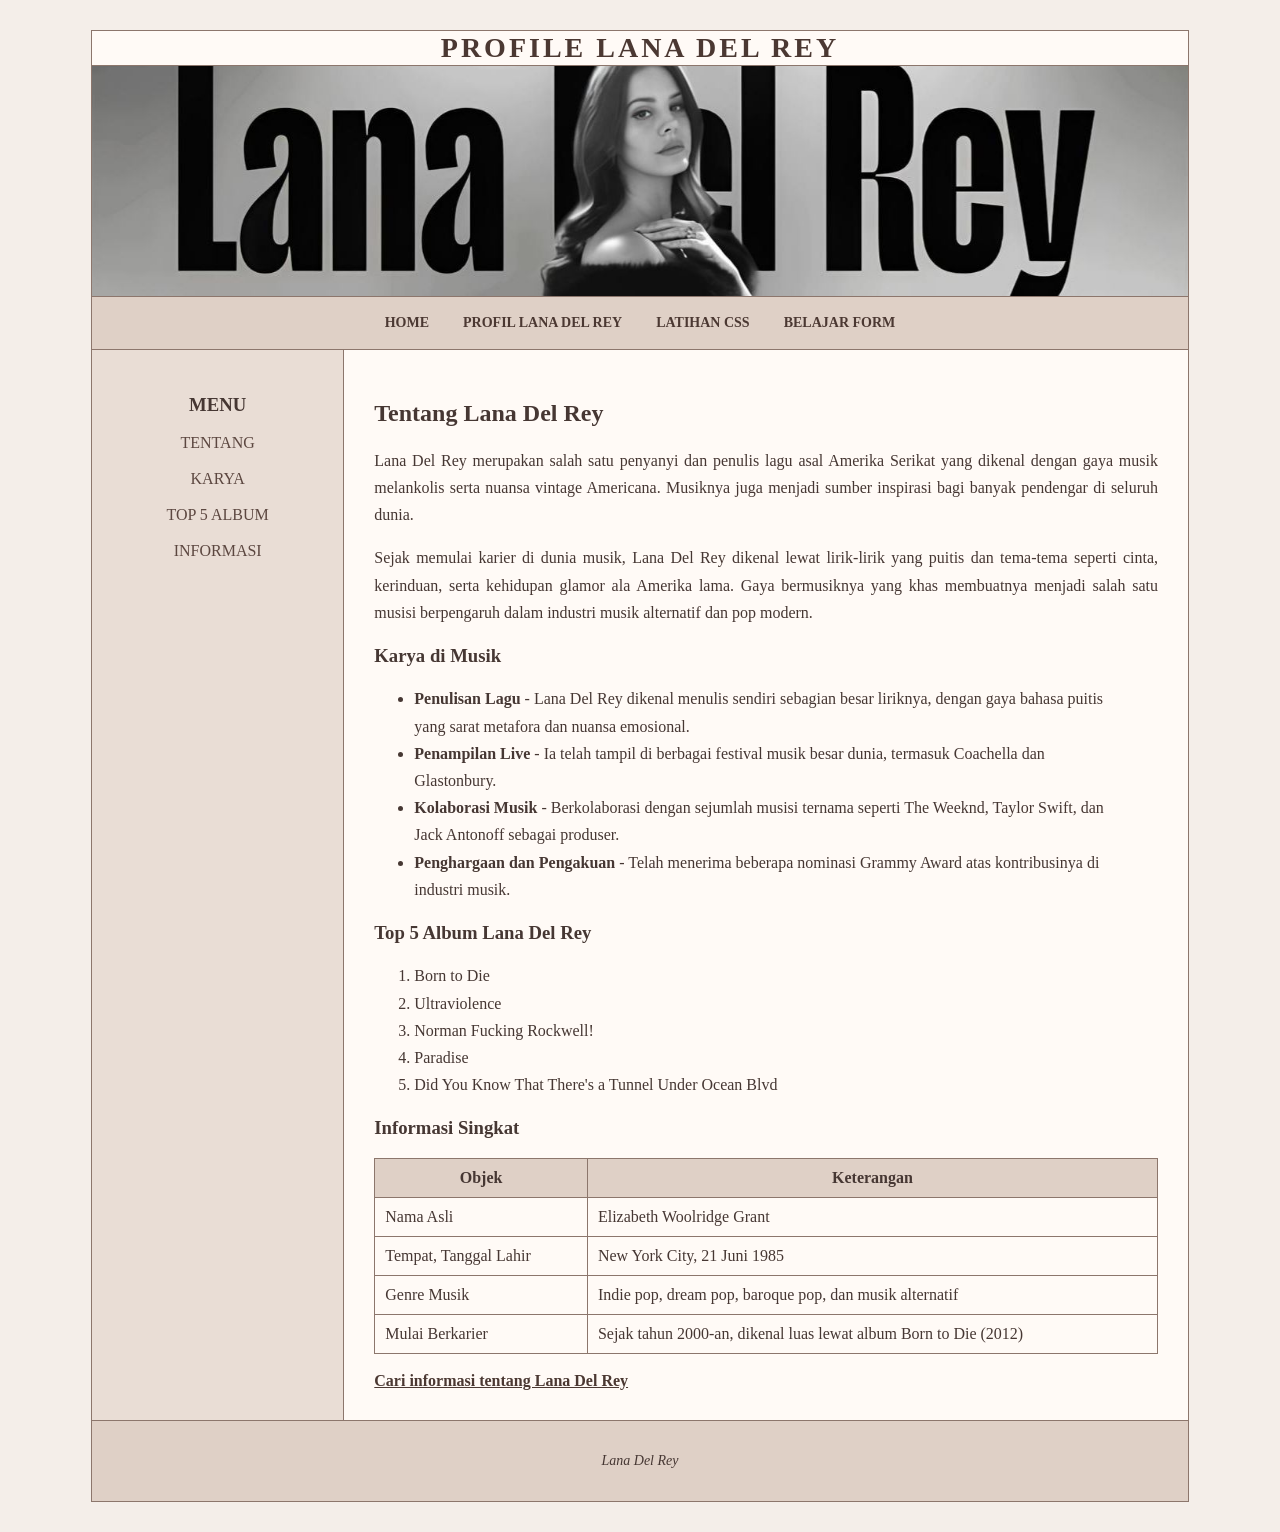
<file: index.html>
<!DOCTYPE html>
<html lang="id">
<head>
    <meta charset="UTF-8">
    <meta name="viewport" content="width=device-width, initial-scale=1.0">
    <title>Lana Del Rey</title>

    <style>
        body {
            margin: 0;
            padding: 30px;
            background-color: #f4eee9;
            font-family: Georgia, "Times New Roman", serif;
            color: #463733;
        }

        .container {
            width: 90%;
            max-width: 1100px;
            margin: auto;
        }

        /* JUDUL WEBSITE */
        .judul-tugas {
            text-align: center;
            font-size: 28px;
            font-weight: bold;
            letter-spacing: 3px;
            margin-bottom: 20px;
            color: #4b3832;
        }

        /* TABEL UTAMA */
        .website {
            width: 100%;
            border-collapse: collapse;
            background-color: #fffaf6;
        }

        .website td {
            border: 1px solid #8c766c;
        }

        /* HEADER FOTO */
        .header {
            height: 230px;
            padding: 0;
            overflow: hidden;
        }

        .header img {
            width: 100%;
            height: 230px;
            object-fit: cover;
            display: block;
        }

        /* MENU NAVIGASI UTAMA */
        .main-menu {
            height: 50px;
            text-align: center;
            background-color: #dfd0c6;
        }

        .main-menu a {
            display: inline-block;
            text-decoration: none;
            color: #4b3832;
            font-weight: bold;
            font-size: 14px;
            margin: 0 15px;
            padding: 16px 0;
        }

        .main-menu a:hover {
            text-decoration: underline;
        }

        /* SIDEBAR */
        .sidebar {
            width: 23%;
            padding: 25px 20px;
            vertical-align: top;
            background-color: #e9ddd5;
            text-align: center;
        }

        .sidebar ul {
            list-style: none;
            padding: 0;
        }

        .sidebar li {
            margin: 18px 0;
        }

        .sidebar a {
            text-decoration: none;
            color: #5c4740;
        }

        .sidebar a:hover {
            text-decoration: underline;
        }

        /* ISI KONTEN */
        .isi-konten {
            width: 77%;
            padding: 30px;
            vertical-align: top;
            background-color: #fffaf6;
        }

        .isi-konten h1 {
            text-align: center;
            color: #4b3832;
        }

        .isi-konten img {
            display: block;
            margin: 0 auto 20px auto;
            border-radius: 6px;
        }

        .isi-konten p {
            line-height: 1.7;
            text-align: justify;
        }

        .isi-konten ul,
        .isi-konten ol {
            max-width: 700px;
            line-height: 1.7;
        }

        /* TABEL INFORMASI */
        .informasi {
            width: 100%;
            border-collapse: collapse;
            margin-top: 15px;
        }

        .informasi th {
            background-color: #dfd0c6;
            padding: 10px;
            border: 1px solid #8c766c;
        }

        .informasi td {
            padding: 10px;
            border: 1px solid #8c766c;
        }

        /* TAUTAN DI DALAM KONTEN */
        .isi-konten a {
            color: #4b3832;
            font-weight: bold;
        }

        /* FOOTER */
        .footer {
            height: 50px;
            text-align: center;
            padding: 15px;
            background-color: #dfd0c6;
            font-size: 14px;
            font-style: italic;
        }

        /* TAMPILAN LAYAR KECIL */
        @media (max-width: 768px) {
            body {
                padding: 10px;
            }

            .judul-tugas {
                font-size: 20px;
                letter-spacing: 2px;
            }

            .header,
            .header img {
                height: 160px;
            }

            .main-menu {
                height: auto;
                padding: 10px;
            }

            .main-menu a {
                margin: 6px 8px;
                padding: 6px 0;
                font-size: 12px;
            }

            .sidebar,
            .isi-konten {
                display: block;
                width: auto;
                padding: 15px;
            }

            .sidebar ul {
                display: flex;
                flex-wrap: wrap;
                justify-content: center;
                gap: 12px;
            }

            .sidebar li {
                margin: 5px;
            }

            .informasi {
                font-size: 13px;
            }
        }
    </style>
</head>

<body>

    <div class="container">

        <table class="website">

            <!-- JUDUL WEBSITE -->
            <tr>
                <td colspan="2" class="judul-tugas">
                    PROFILE LANA DEL REY
                </td>
            </tr>

            <!-- HEADER FOTO -->
            <tr>
                <td colspan="2" class="header">
                    <img src="lana del.jpeg" alt="Lana Del Rey">
                </td>
            </tr>

            <!-- MENU NAVIGASI UTAMA -->
            <tr>
                <td colspan="2" class="main-menu">
                    <a href="index.html">HOME</a>
                    <a href="#tentang">PROFIL LANA DEL REY</a>
                    <a href="gayacss.html">LATIHAN CSS</a>
                    <a href="belajarform.html">BELAJAR FORM</a>
                </td>
            </tr>

            <!-- SIDEBAR DAN ISI KONTEN -->
            <tr>

                <!-- SIDEBAR -->
                <td class="sidebar">
                    <h3>MENU</h3>

                    <ul>
                        <li><a href="#tentang">TENTANG</a></li>
                        <li><a href="#karya">KARYA</a></li>
                        <li><a href="#album">TOP 5 ALBUM</a></li>
                        <li><a href="#informasi">INFORMASI</a></li>
                    </ul>
                </td>

                <!-- ISI KONTEN -->
                <td class="isi-konten">

                    <h2 id="tentang">Tentang Lana Del Rey</h2>

                    <p>
                        Lana Del Rey merupakan salah satu penyanyi dan
                        penulis lagu asal Amerika Serikat yang dikenal
                        dengan gaya musik melankolis serta nuansa vintage
                        Americana. Musiknya juga menjadi sumber inspirasi
                        bagi banyak pendengar di seluruh dunia.
                    </p>

                    <p>
                        Sejak memulai karier di dunia musik, Lana Del Rey
                        dikenal lewat lirik-lirik yang puitis dan tema-tema
                        seperti cinta, kerinduan, serta kehidupan glamor
                        ala Amerika lama. Gaya bermusiknya yang khas
                        membuatnya menjadi salah satu musisi berpengaruh
                        dalam industri musik alternatif dan pop modern.
                    </p>

                    <!-- KARYA -->
                    <h3 id="karya">Karya di Musik</h3>

                    <ul>
                        <li>
                            <strong>Penulisan Lagu</strong> -
                            Lana Del Rey dikenal menulis sendiri sebagian
                            besar liriknya, dengan gaya bahasa puitis yang
                            sarat metafora dan nuansa emosional.
                        </li>

                        <li>
                            <strong>Penampilan Live</strong> -
                            Ia telah tampil di berbagai festival musik
                            besar dunia, termasuk Coachella dan Glastonbury.
                        </li>

                        <li>
                            <strong>Kolaborasi Musik</strong> -
                            Berkolaborasi dengan sejumlah musisi ternama
                            seperti The Weeknd, Taylor Swift, dan
                            Jack Antonoff sebagai produser.
                        </li>

                        <li>
                            <strong>Penghargaan dan Pengakuan</strong> -
                            Telah menerima beberapa nominasi Grammy Award
                            atas kontribusinya di industri musik.
                        </li>
                    </ul>

                    <!-- TOP 5 ALBUM -->
                    <h3 id="album">Top 5 Album Lana Del Rey</h3>

                    <ol>
                        <li>Born to Die</li>
                        <li>Ultraviolence</li>
                        <li>Norman Fucking Rockwell!</li>
                        <li>Paradise</li>
                        <li>Did You Know That There's a Tunnel Under Ocean Blvd</li>
                    </ol>

                    <!-- INFORMASI SINGKAT -->
                    <h3 id="informasi">Informasi Singkat</h3>

                    <table class="informasi">
                        <tr>
                            <th>Objek</th>
                            <th>Keterangan</th>
                        </tr>

                        <tr>
                            <td>Nama Asli</td>
                            <td>Elizabeth Woolridge Grant</td>
                        </tr>

                        <tr>
                            <td>Tempat, Tanggal Lahir</td>
                            <td>New York City, 21 Juni 1985</td>
                        </tr>

                        <tr>
                            <td>Genre Musik</td>
                            <td>
                                Indie pop, dream pop, baroque pop,
                                dan musik alternatif
                            </td>
                        </tr>

                        <tr>
                            <td>Mulai Berkarier</td>
                            <td>
                                Sejak tahun 2000-an, dikenal luas lewat
                                album Born to Die (2012)
                            </td>
                        </tr>
                    </table>

                    <br>

                    <a href="https://www.google.com" target="_blank"
                       rel="noopener noreferrer">
                        Cari informasi tentang Lana Del Rey
                    </a>

                </td>
            </tr>

            <!-- FOOTER -->
            <tr>
                <td colspan="2" class="footer">
                    Lana Del Rey
                </td>
            </tr>

        </table>

    </div>

</body>
</html>
</file>
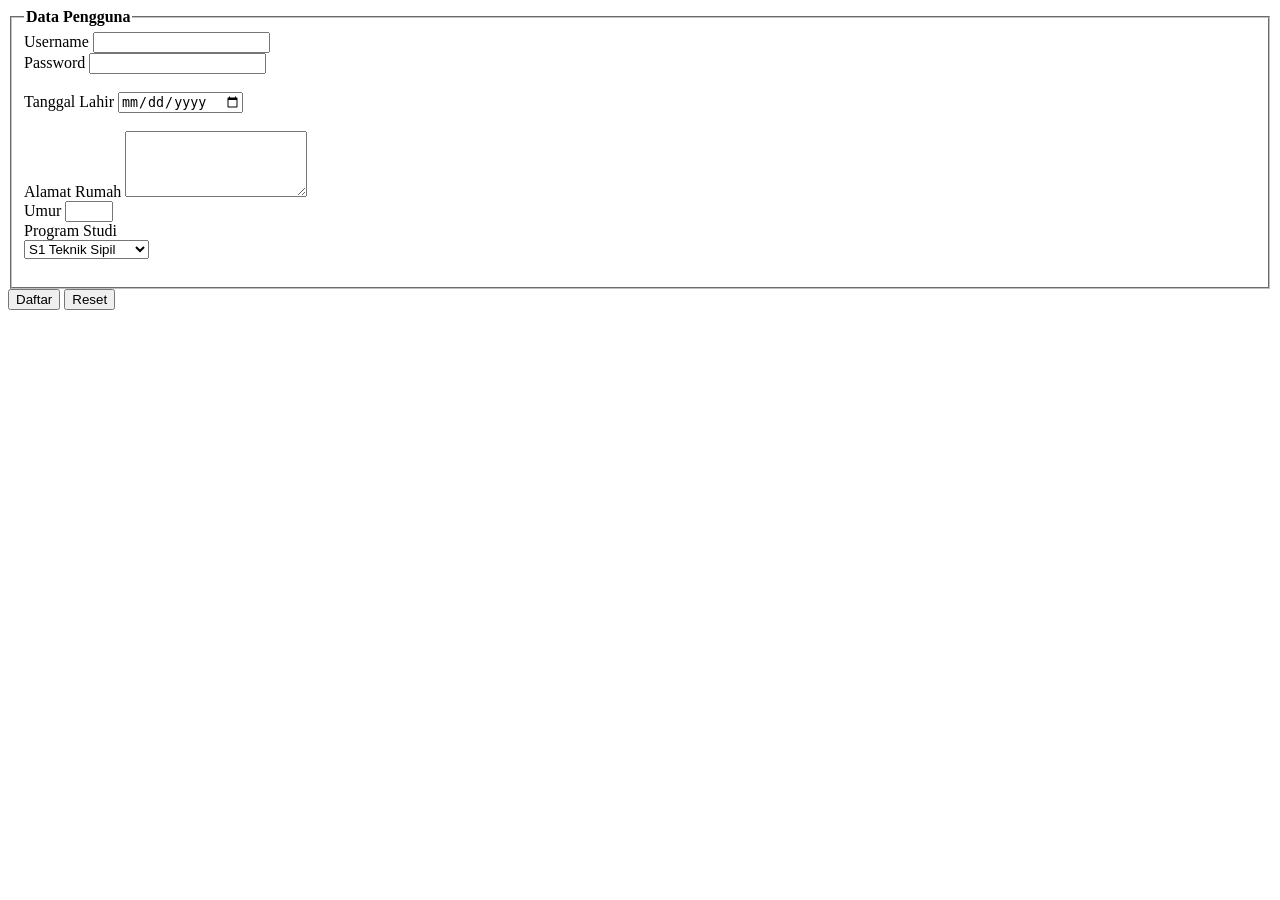
<file: belajarform.html>
<!DOCTYPE html>
<html lang="en">
<head>
    <meta charset="UTF-8">
    <meta name="viewport" content="width=device-width, initial-scale=1.0">
    <title>Belajar Membuat Form</title>
</head>
<body>
    <form action="#">
   
    <fieldset>
    <legend><b>Data Pengguna</b></legend>
    <label for="Username">Username</label>
    <input type="username" name="name" /><br />
    <label for="sandi"> Password </label>
    <input type="password" name="sandi" id="sandi" /><br /><br />
    <label for="tgllahir">Tanggal Lahir</label>
    <input type="date" name="tgllahir" id="tgllahir" /><br /><br />
    <label for="alamat">Alamat Rumah</label>
    <textarea name="alamat" id="alamat" cols="20" rows="4"> </textarea><br />
    <label for="umur">Umur</label>
    <input type="number" name="umur" id="umur" min="17" max="70" /><br />
    <label for="prodi">Program Studi</label><br />
    <select name="prodi" id="prodi"
        <option value="Manajemen">S1 Manajemen</option>
        <option value="Teknik Sipil">S1 Teknik Sipil</option>
        <option value="Sastra Inggris">S1 Sastra Inggris</option>
        <option value="Perpustakaan">S1 Perpustakaan</option>
        <option value="Farmasi">S1 Farmasi</option></select><br /><br />
    </fieldset>
    <button type="submit" name="btnDaftar">Daftar</button>
    <input type="reset" value="Reset" name="btnReset" />
</form>
</body>
</html>
</file>
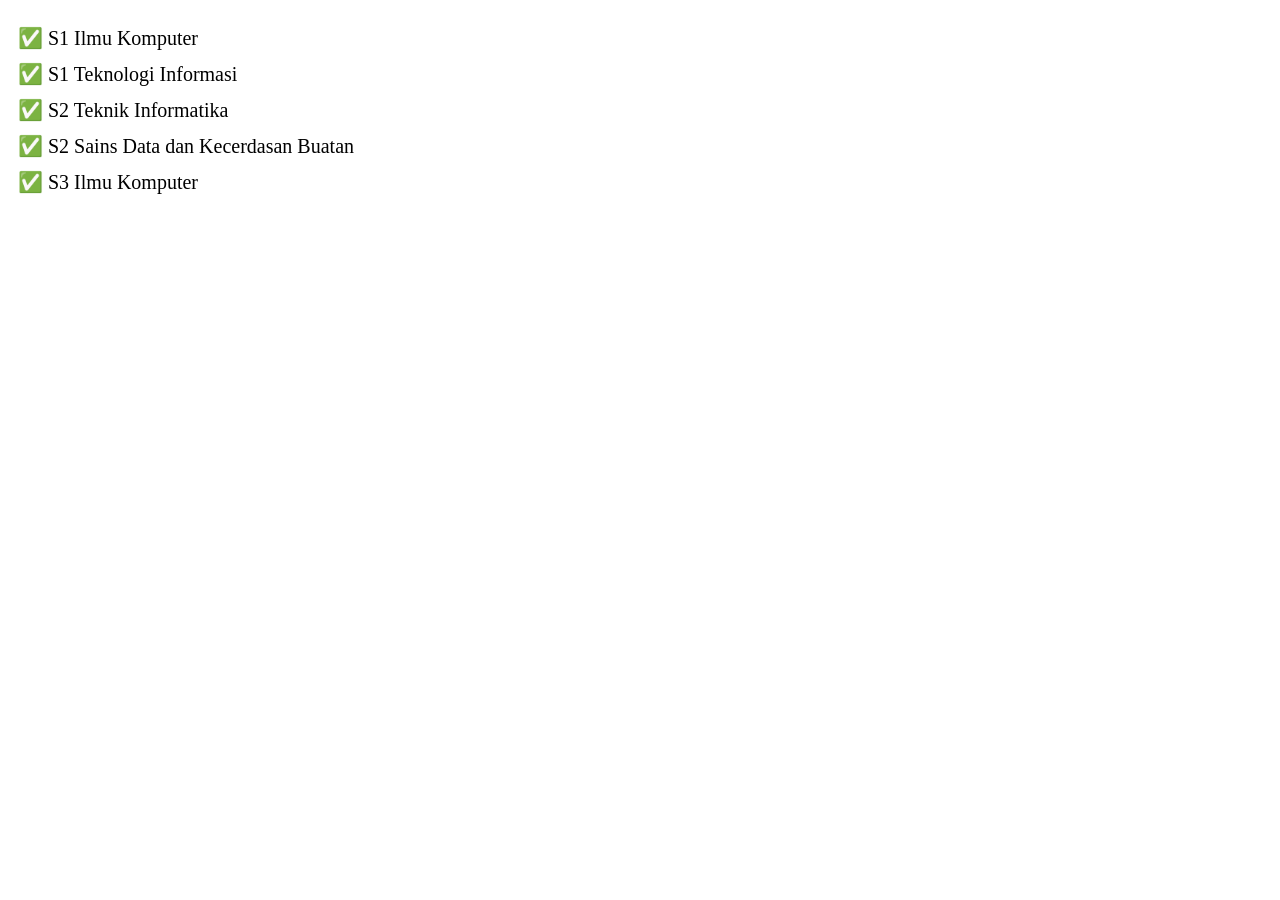
<file: gayacss.html>
<!DOCTYPE html>
<html lang="id">
<head>
<meta charset="UTF-8">
<meta name="viewport" content="width, initial-scale=1.0"/>
<title>Latihan CSS</title>
<style>
  ul.emoji {
    list-style-type: "✅ ";
    font-size: 20px;
    line-height: 1.8;
  }
</style>
</head>
<body>
   
  <ul class="emoji">
    <li>S1 Ilmu Komputer</li>
    <li>S1 Teknologi Informasi</li>
    <li>S2 Teknik Informatika</li>
    <li>S2 Sains Data dan Kecerdasan Buatan</li>
    <li>S3 Ilmu Komputer</li>
  </ul>


</body>
</html>
</file>
